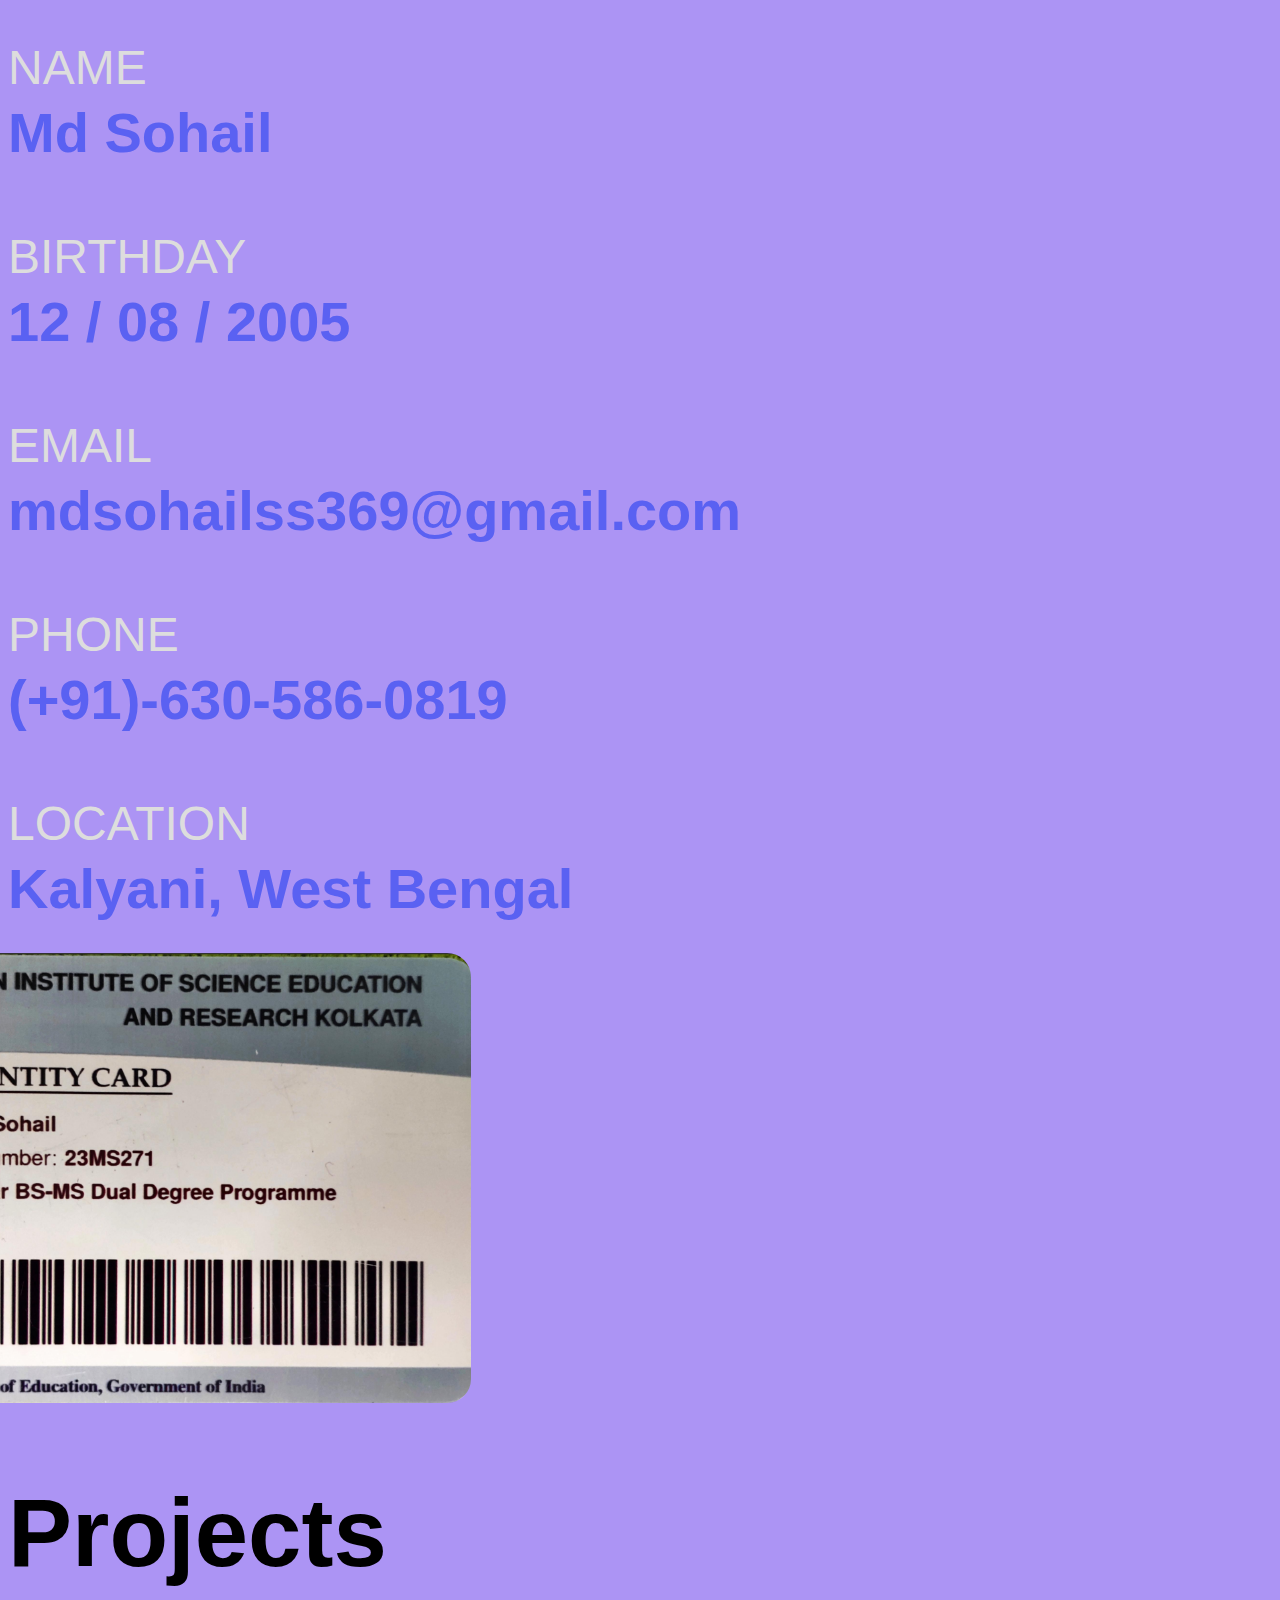
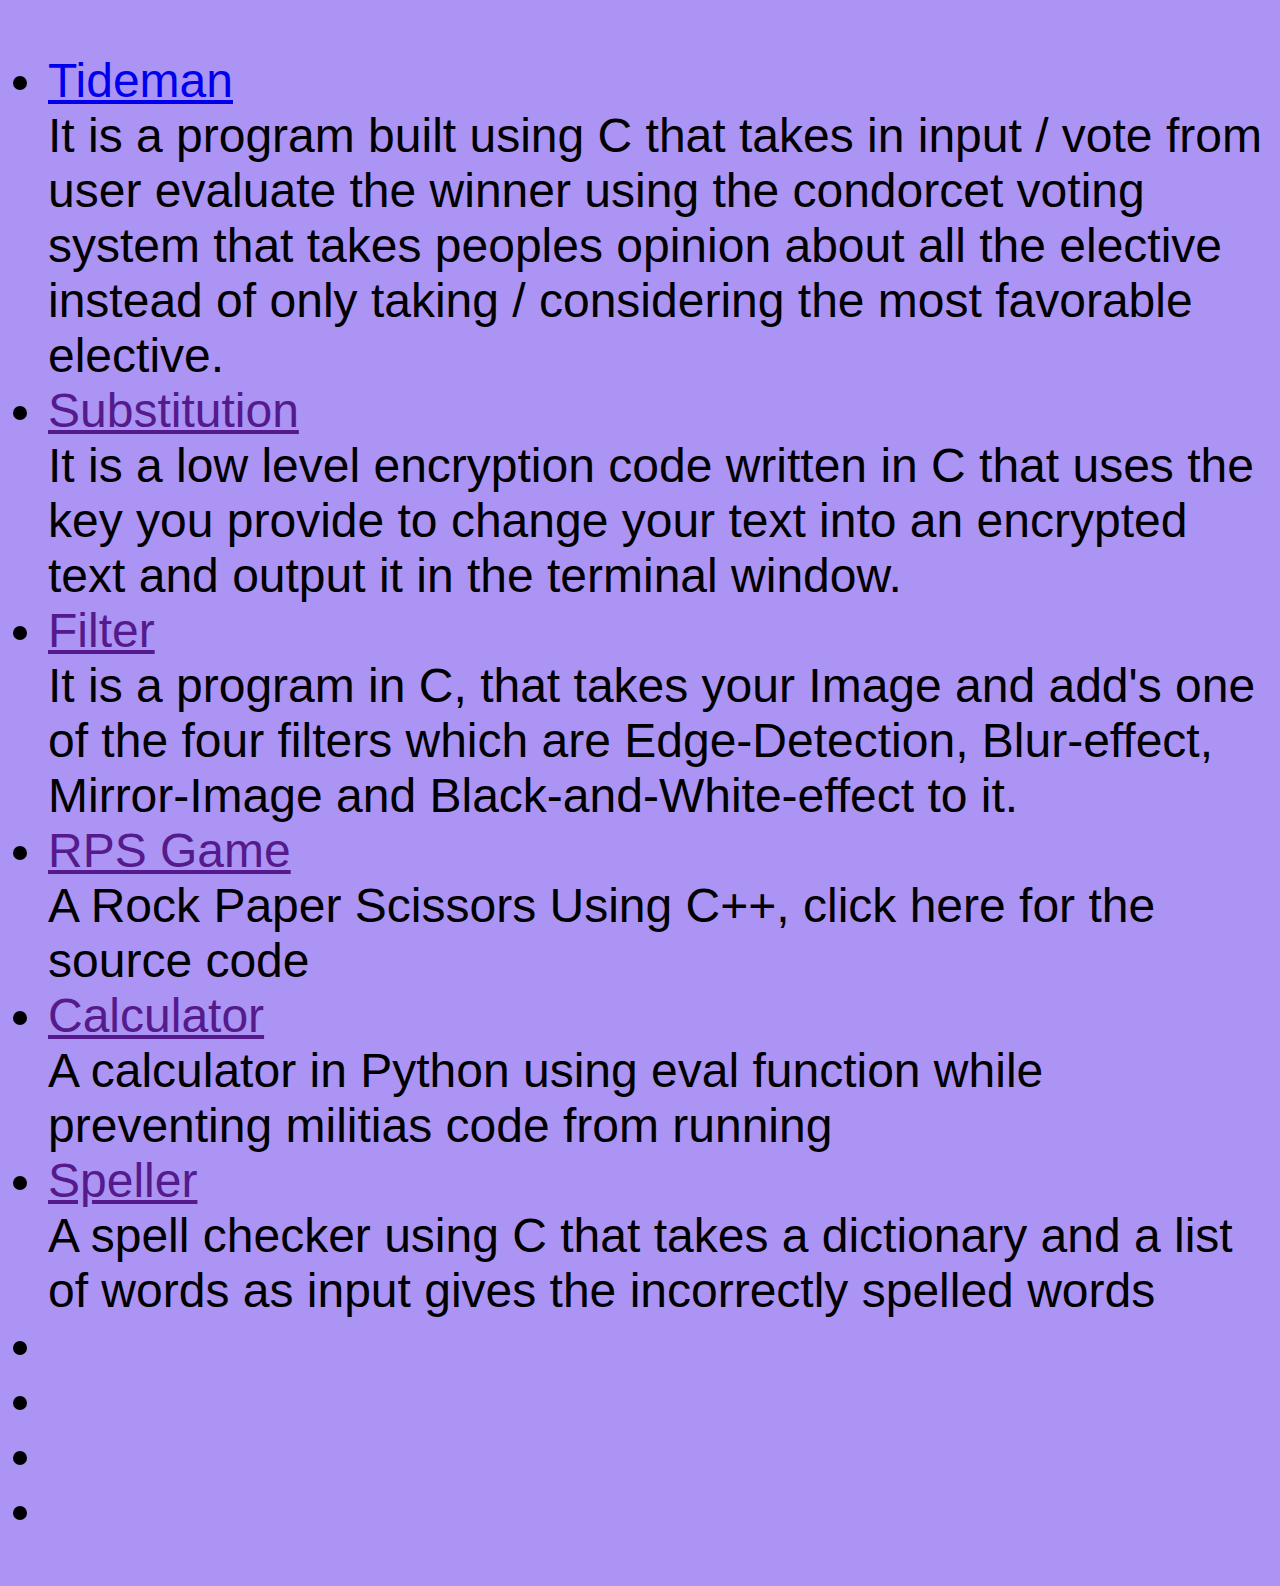
<file: week 8/homepage/index.html>
<!DOCTYPE html>

<html lang="en">
    <head>
        <link href="https://cdn.jsdelivr.net/npm/bootstrap@5.2.3/dist/css/bootstrap.min.css" rel="stylesheet" integrity="sha384-rbsA2VBKQhggwzxH7pPCaAqO46MgnOM80zW1RWuH61DGLwZJEdK2Kadq2F9CUG65" crossorigin="anonymous">
        <script src="https://cdn.jsdelivr.net/npm/bootstrap@5.2.3/dist/js/bootstrap.bundle.min.js" integrity="sha384-kenU1KFdBIe4zVF0s0G1M5b4hcpxyD9F7jL+jjXkk+Q2h455rYXK/7HAuoJl+0I4" crossorigin="anonymous"></script>
        <link href="styles.css" rel="stylesheet">
        <title>Homepage</title>
    </head>
    <body>
        <div class="container">
            <div class="row align-items-center">
                <div class="col-md-8">
                    <div class="profile">
                        <div class="about_me">
                            <div class="about_me_contents">
                                NAME
                                <span>Md Sohail</span>
                            </div>
                            <div class="about_me_contents">
                                BIRTHDAY
                                <span>12 / 08 / 2005</span>
                            </div>
                            <div class="about_me_contents">
                                EMAIL
                                <span>mdsohailss369@gmail.com</span>
                            </div>
                            <div class="about_me_contents">
                                PHONE
                                <span>(+91)-630-586-0819</span>
                            </div>
                            <div class="about_me_contents">
                                LOCATION
                                <span>Kalyani, West Bengal</span>
                            </div>
                        </div>
                    </div>
                </div>
                <div class="col-md-4">
                    <div class="profile_pic">
                        <img src="./assets/ID.png">
                    </div>
                </div>
                <div class="projects">
                    <h1>Projects</h1>
                    <ul>
                        <li><a href="https://github.com/code50/162584973/tree/main/completed/C/week%203/tideman">Tideman</a></li>
                        It is a program built using C that takes in input / vote from user evaluate the winner using the
                        condorcet voting system that takes peoples opinion about all the elective instead of only taking / considering
                        the most favorable elective.

                        <li><a href="">Substitution</a></li>
                        It is a low level encryption code written in C that uses the key you provide to change your
                        text into an encrypted text and output it in the terminal window.

                        <li><a href="">Filter</a></li>
                        It is a program in C, that takes your Image and add's one of the four filters which are Edge-Detection,
                        Blur-effect, Mirror-Image and Black-and-White-effect to it.

                        <li><a href="">RPS Game</a></li>
                        A Rock Paper Scissors Using C++, click here for the source code

                        <li><a href="">Calculator</a></li>
                        A calculator in Python using eval function while preventing militias code from running

                        <li><a href="">Speller</a></li>
                        A spell checker using C that takes a dictionary and a list of words as input gives the incorrectly spelled words

                        <li><a href=""></a></li>
                        <li><a href=""></a></li>
                        <li><a href=""></a></li>
                        <li><a href=""></a></li>
                    </ul>
                </div>
            </div>
        </div>
    </body>
</html>
</file>
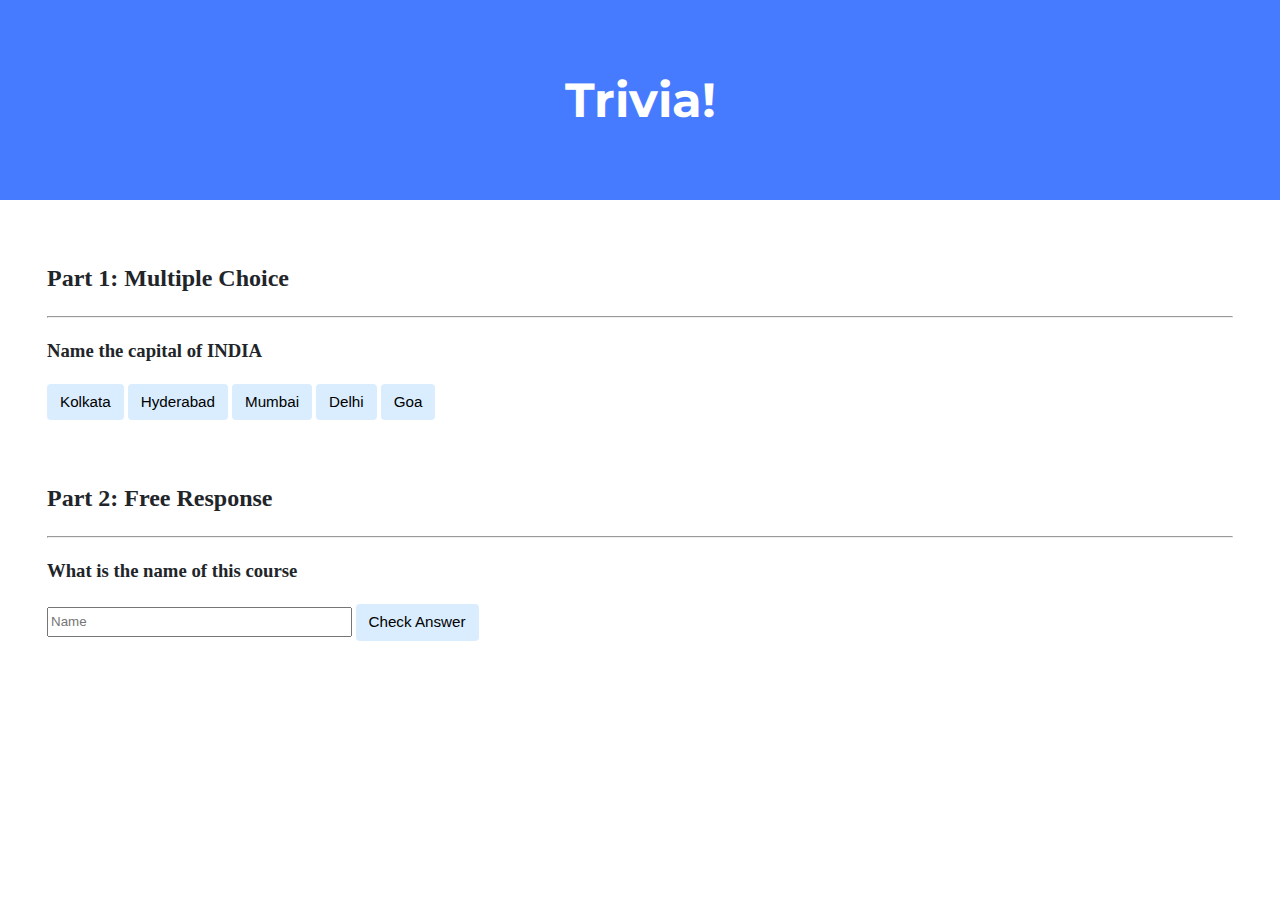
<file: week 8/trivia/index.html>
<!DOCTYPE html>

<html lang="en">
    <head>
        <link href="https://fonts.googleapis.com/css2?family=Montserrat:wght@500&display=swap" rel="stylesheet">
        <link href="styles.css" rel="stylesheet">
        <title>Trivia!</title>
        <script>
            // TODO: Add code to check answers to questions
            document.addEventListener("DOMContentLoaded" , function()
            {

                let incorrects = document.querySelectorAll(".incorrect");

                incorrects.forEach(button => {
                    button.addEventListener('click', function () {
                        button.style.backgroundColor = 'red';
                        document.querySelector('.verify-1').textContent = "Incorrect";
                    });
                });

                let corrects = document.querySelectorAll('.correct');

                corrects.forEach(button => {
                    button.addEventListener('click', function () {
                        button.style.backgroundColor = 'green';
                        document.querySelector('.verify-1').textContent = "Correct";
                    });
                });

                document.querySelector('.Free-Responce').addEventListener('click', function(event) {
                    let ans = document.querySelector('#ANS').value.trim().toLowerCase();
                    if (ans.includes("cs50x"))
                    {
                        document.querySelector('.verify-2').textContent = 'correct';
                    }
                    else
                    {
                        document.querySelector('.verify-2').textContent = 'incorrect';
                    }
                });
            });
        </script>
    </head>
    <body>
        <div class="header">
            <h1>Trivia!</h1>
        </div>

        <div class="container">
            <div class="section">
                <h2>Part 1: Multiple Choice </h2>
                <hr>
                <!-- TODO: Add multiple choice question here -->
                <h3 >Name the capital of INDIA</h3>
                <button class= "incorrect" >Kolkata</button>
                <button class= "incorrect" >Hyderabad</button>
                <button class= "incorrect" >Mumbai</button>
                <button class= "correct" >Delhi</button>
                <button class= "incorrect" >Goa</button>
                <p class = "verify-1"></p>
            </div>

            <div class="section">
                <h2>Part 2: Free Response</h2>
                <hr>
                <!-- TODO: Add free response question here -->
                <form onsubmit="return false;">
                    <h3>What is the name of this course</h3>
                    <input autocomplete="off" id="ANS" placeholder="Name" type="text">
                    <button class="Free-Responce">Check Answer</button>
                    <p class = "verify-2"></p>
                </form>
            </div>
        </div>
    </body>
</html>
</file>
<file: week 8/homepage/styles.css>
html {
    scroll-behavior: smooth;
}

body {
    background-color: #AC94F4;
    font-family: "Roboto", sans-serif;
    colour: #0000;
    font-size : 3rem;
}

.profile_pic {
    margin-left: -13rem;
    position: relative;
    left: -29px;
}

.profile_pic img {
    height: 450px;
    width: 700px;
    object-fit: cover;
    border-radius: 24px;
}

.about_me {
    display: flex;
    flex-direction: column;
    color: #fff;
    font-weight: 300;
}

.about_me_contents {
    display: flex;
    flex-direction: column;
    margin: 2rem 0rem;
    color: #ddd;
}

.about_me_contents span {
    font-size: 3.5rem;
    font-weight: bold;
    padding-top: 5px;
    color: #5a61f2;
}
</file>
<file: week 8/trivia/styles.css>
body {
    background-color: #fff;
    color: #212529;
    font-size: 1rem;
    font-weight: 400;
    line-height: 1.5;
    margin: 0;
    text-align: left;
}

.container {
    margin-left: auto;
    margin-right: auto;
    padding-left: 15px;
    padding-right: 15px;
}

.header {
    background-color: #477bff;
    color: #fff;
    margin-bottom: 2rem;
    padding: 2rem 1rem;
    text-align: center;
}

.section {
    padding: 0.5rem 2rem 1rem 2rem;
}

.section:hover {
    background-color: #f5f5f5;
    transition: color 2s ease-in-out, background-color 0.15s ease-in-out;
}

h1 {
    font-family: 'Montserrat', sans-serif;
    font-size: 48px;
}

button, input[type="submit"] {
    background-color: #d9edff;
    border: 1px solid transparent;
    border-radius: 0.25rem;
    font-size: 0.95rem;
    font-weight: 400;
    line-height: 1.5;
    padding: 0.375rem 0.75rem;
    text-align: center;
    transition: color 0.15s ease-in-out, background-color 0.15s ease-in-out, border-color 0.15s ease-in-out, box-shadow 0.15s ease-in-out;
    vertical-align: middle;
}


input[type="text"] {
    line-height: 1.8;
    width: 25%;
}

input[type="text"]:hover {
    background-color: #f5f5f5;
    transition: color 2s ease-in-out, background-color 0.15s ease-in-out;
}
</file>
